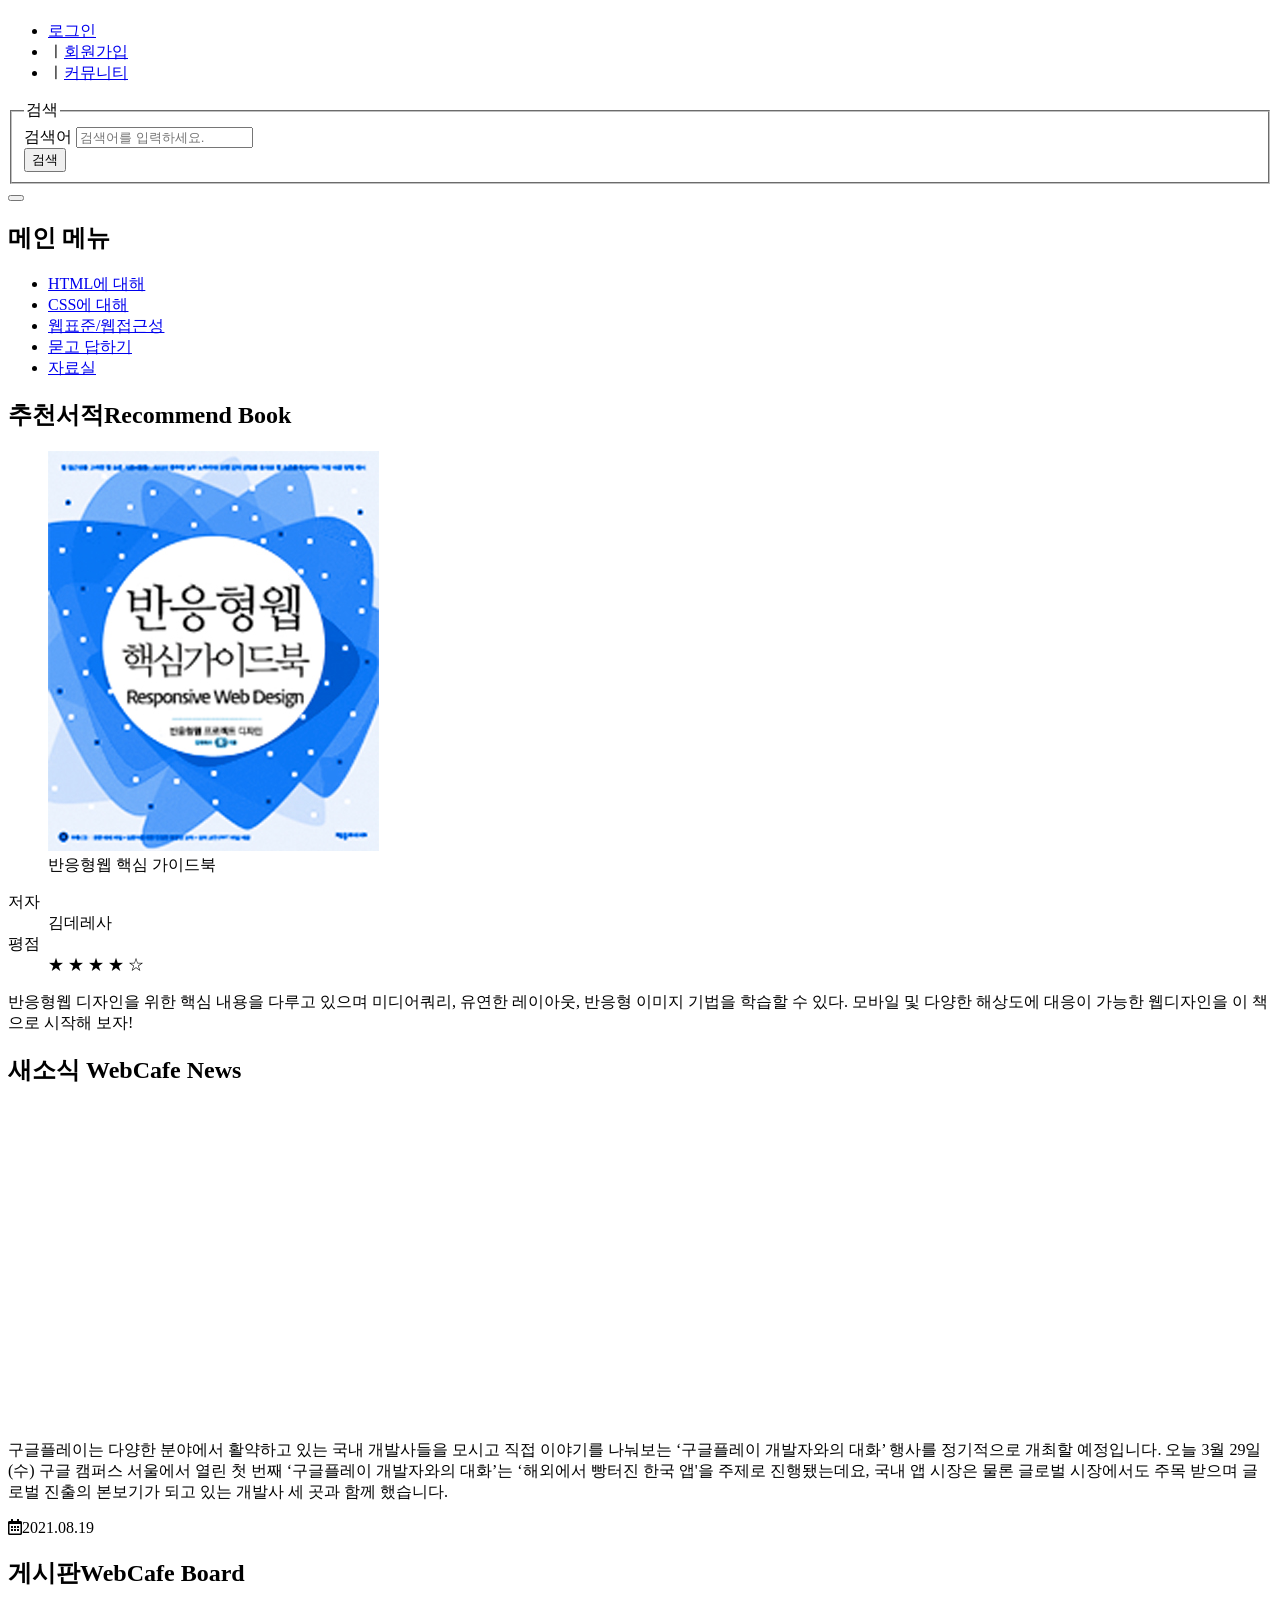
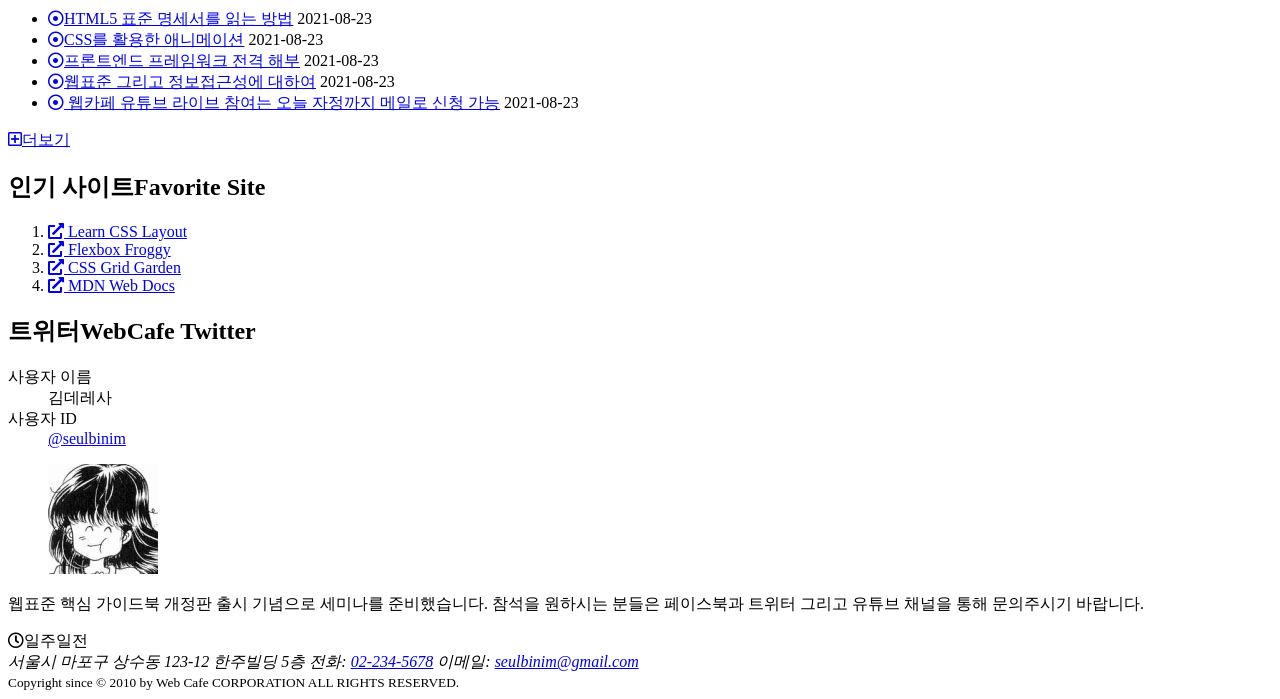
<file: src/index.html>
<!DOCTYPE html>
<html lang="ko">

  <head>
    <meta charset="UTF-8" />
    <meta http-equiv="X-UA-Compatible"
          content="IE=edge" />
    <meta name="viewport"
          content="width=device-width, initial-scale=1.0" />
    <link rel="shortcut icon"
          href="./assets/images/common/favicon.ico"
          type="image/x-icon" />
    <link rel="apple-touch-icon"
          href="./assets/images/common/apple-touch-icon.png" />

    <title>Sass를 활용한 반응형 웹 실습</title>
    <link href="https://spoqa.github.io/spoqa-han-sans/css/SpoqaHanSansNeo.css"
          rel="stylesheet"
          type="ext/css">
    <link rel="stylesheet"
          href="https://use.fontawesome.com/releases/v5.15.4/css/all.css"
          integrity="sha384-DyZ88mC6Up2uqS4h/KRgHuoeGwBcD4Ng9SiP4dIRy0EXTlnuz47vAwmeGwVChigm"
          crossorigin="anonymous">
  </head>

  <body>

    <div id="root">
      <div class="app">
        <header class="appHeader">
          <h1 class="logo">
            <a href="index.html"
               class="logo__link"
               aria-label="Web Cafe">
            </a>
          </h1>
          <ul class="memberOnly">
            <li><a href="/">로그인</a></li>
            <li><span class="divider"
                    aria-hidden="true">ㅣ</span><a href="/">회원가입</a></li>
            <li><span class="divider"
                    aria-hidden="true">ㅣ</span><a href="/">커뮤니티</a></li>
          </ul>
          <form action="https://formspree.io/seulbinim@gmail.com"
                method="POST"
                class="searchForm">
            <fieldset>
              <legend>검색</legend>
              <div class="searchForm__group">
                <div class="formInput">
                  <label for="search"
                         class="a11yHidden formInput__label">검색어</label>
                  <input id="search"
                         class="formInput__input"
                         type="search"
                         required
                         placeholder="검색어를 입력하세요."
                         name="search">
                </div>
                <button type="submit"
                        class="button button--primary">검색</button>
              </div>
            </fieldset>
          </form>
          <!-- 버튼을 클릭하면 .button--burger와 .menu에 is-active 클래스가 토글 -->
          <button class="buttonNone button--burger"
                  aria-label="메뉴 열기">
            <span class="button--burgerBarTop"></span>
            <span class="button--burgerBarMiddle"></span>
            <span class="button--burgerBarBottom"></span>
          </button>
        </header>
        <!-- .button-burger에 is-active이면 .menu에도 is-active가 적용되어야 함-->
        <nav class="appNavigation menu">
          <h2 class="a11yHidden">메인 메뉴</h2>
          <ul class="menu__list">
            <li class="menu__item">
              <a href="#"
                 class="menu__link">HTML에 대해</a>
            </li>
            <li class="menu__item">
              <a href="#"
                 class="menu__link">CSS에 대해</a>
            </li>
            <li class="menu__item">
              <a href="#"
                 class="menu__link">웹표준/웹접근성</a>
            </li>
            <li class="menu__item">
              <a href="#"
                 class="menu__link">묻고 답하기</a>
            </li>
            <li class="menu__item">
              <a href="#"
                 class="menu__link">자료실</a>
            </li>
          </ul>
        </nav>
        <main class="appMain homeMain">
          <section class="book">
            <h2 class="book__title sprite spriteBook">
              추천서적<span class="book__enTitle themeGreen">Recommend Book</span>
            </h2>
            <figure class="book__cover">
              <img src="./assets/images/book_rwd.jpg"
                   alt=""
                   class="book__coverImage"
                   aria-labelledby="book__coverCaption">
              <figcaption id="book__coverCaption"
                          class="book__coverCaption">
                반응형웹 핵심 가이드북
              </figcaption>
            </figure>
            <dl class="book__info">
              <dt>저자</dt>
              <dd>김데레사</dd>
              <dt class="a11yHidden">평점</dt>
              <dd class="themeGreen rating"
                  aria-label="5점 만점에 4점">
                <span aria-hidden="true" class="ratingStar">
                  <span>★</span>
                  <span>★</span>
                  <span>★</span>
                  <span>★</span>
                  <span>☆</span>
                </span>
              </dd>
            </dl>
            <!-- 별점만 별도의 컴포넌트로 바라본다면 다음과 같이 마크업 할 수 있다. -->
            <!-- <div class="ratingStar" aria-label="5점 만점에 4점">
              <span aria-hidden="true">★★★★☆</span>
            </div> -->
            <p class="book__summary">
              반응형웹 디자인을 위한 핵심 내용을 다루고 있으며 미디어쿼리, 유연한
              레이아웃, 반응형 이미지 기법을 학습할 수 있다. 모바일 및 다양한
              해상도에 대응이 가능한 웹디자인을 이 책으로 시작해 보자!
            </p>
          </section>
          <section class="news">
            <h2 class="news__title sprite spriteNews">
              새소식 <span class="news__enTitle themeYellow">WebCafe News</span>
            </h2>
            <!-- <figure class="news__videoContainer">
              <video class="news__video"
                     poster="./assets/media/poster.jpg"
                     controls>
                <source src="./assets/media/stories.mp4"
                        type="video/mp4" />
                <track src="./assets/media/stories-en.vtt"
                       kind="captions"
                       srclang="en"
                       label="English Caption" />
              </video>
              <figcaption class="a11yHidden">구글 개발자 이야기</figcaption>
            </figure> -->
            <div class="news__videoContainer">
              <figure class="news__iframeContainer">
                <iframe width="560" height="315" src="https://www.youtube.com/embed/4AKSLNzHpes" title="YouTube video player" frameborder="0" allowfullscreen></iframe>
              </figure>
            </div>            
            <p class="news__summary">
              구글플레이는 다양한 분야에서 활약하고 있는 국내 개발사들을 모시고 직접
              이야기를 나눠보는 ‘구글플레이 개발자와의 대화’ 행사를 정기적으로
              개최할 예정입니다. 오늘 3월 29일(수) 구글 캠퍼스 서울에서 열린 첫 번째
              ‘구글플레이 개발자와의 대화’는 ‘해외에서 빵터진 한국 앱'을 주제로
              진행됐는데요, 국내 앱 시장은 물론 글로벌 시장에서도 주목 받으며 글로벌
              진출의 본보기가 되고 있는 개발사 세 곳과 함께 했습니다.
            </p>
            <time class="news__date"
                  datetime="2021-08-19T14:03:23">
              <i class="far fa-calendar-alt themeYellow"
                 aria-hidden="true"></i>2021.08.19
            </time>
          </section>
          <section class="board">
            <h2 class="board__title sprite spriteBoard">
              게시판<span class="board__enTitle themeBrown">WebCafe Board</span>
            </h2>
            <ul class="board__list">
              <li class="board__item">
                <a href="#"
                   class="board__link"><i class="far fa-dot-circle themeBrown"
                     aria-hidden="hidden"></i>HTML5 표준 명세서를 읽는 방법</a>
                <time class="board__date"
                      datetime="2021-08-23T11:24:30">2021-08-23</time>
              </li>
              <li class="board__item">
                <a href="#"
                   class="board__link"><i class="far fa-dot-circle themeBrown"
                     aria-hidden="hidden"></i>CSS를 활용한 애니메이션</a>
                <time class="board__date"
                      datetime="2021-08-23T11:24:30">2021-08-23</time>
              </li>
              <li class="board__item">
                <a href="#"
                   class="board__link"><i class="far fa-dot-circle themeBrown"
                     aria-hidden="hidden"></i>프론트엔드 프레임워크 전격 해부</a>
                <time class="board__date"
                      datetime="2021-08-23T11:24:30">2021-08-23</time>
              </li>
              <li class="board__item">
                <a href="#"
                   class="board__link"><i class="far fa-dot-circle themeBrown"
                     aria-hidden="hidden"></i>웹표준 그리고 정보접근성에 대하여</a>
                <time class="board__date"
                      datetime="2021-08-23T11:24:30">2021-08-23</time>
              </li>
              <li class="board__item">
                <a href="#"
                   class="board__link"><i class="far fa-dot-circle themeBrown"
                     aria-hidden="hidden"></i>
                웹카페 유튜브 라이브 참여는 오늘 자정까지 메일로 신청 가능</a>
                <time class="board__date"
                      datetime="2021-08-23T11:24:30">2021-08-23</time>
              </li>
            </ul>
            <a href="/"
               title="게시판"
               class="board__more"><i class="far fa-plus-square themeBrown"
                 aria-hidden="hidden"></i>더보기</a>
          </section>
          <section class="favorite">
            <h2 class="favorite__title sprite spriteFavorite">
              인기 사이트<span class="favorite__enTitle themeOrange">Favorite Site</span>
            </h2>
            <ol class="favorite__list">
              <li class="favorite__item">
                <a class="favorite__link"
                   href="http://ko.learnlayout.com/"
                   target="_blank"
                   data-tooltip="레이아웃을 배우자"
                   rel="noopener noreferrer">
                  <i class="fas fa-external-link-alt themeOrange"
                     aria-hidden="true"></i>
                  Learn CSS Layout
                </a>
              </li>
              <li class="favorite__item">
                <a class="favorite__link"
                   href="http://flexboxfroggy.com/#ko"
                   target="_blank"
                   data-tooltip="게이머처럼 Flex"
                   rel="noopener noreferrer">
                  <i class="fas fa-external-link-alt themeOrange"
                     aria-hidden="true"></i>
                  Flexbox Froggy
                </a>
              </li>
              <li class="favorite__item">
                <a class="favorite__link"
                   href="http://cssgridgarden.com/#ko"
                   target="_blank"
                   data-tooltip="농장주 되기 Grid"
                   rel="noopener noreferrer">
                  <i class="fas fa-external-link-alt themeOrange"
                     aria-hidden="true"></i>
                  CSS Grid Garden
                </a>
              </li>
              <li class="favorite__item">
                <a class="favorite__link"
                   href="https://developer.mozilla.org/ko/"
                   target="_blank"
                   data-tooltip="최고의 웹교과서 MDN"
                   rel="noopener noreferrer">
                  <i class="fas fa-external-link-alt themeOrange"
                     aria-hidden="true"></i>
                  MDN Web Docs
                </a>
              </li>
            </ol>
          </section>
          <article class="twitter">
            <h2 class="twitter__title sprite spriteTwitter">
              트위터<span class="twitter__enTitle themeBlue">WebCafe Twitter</span>
            </h2>
            <div class="twitter__container">
              <dl class="twitter__userInfo">
                <dt class="a11yHidden">사용자 이름</dt>
                <dd class="twitter__userName">김데레사</dd>
                <dt class="a11yHidden">사용자 ID</dt>
                <dd class="twitter__userId themeBlue">
                  <a href="/"
                     target="_blank"
                     title="트위터 계정으로 이동"
                     rel=" noopener noreferrer">@seulbinim</a>
                </dd>
              </dl>
              <figure class="twitter__userProfile">
                <img src="./assets/images/seulbinim.jpg"
                     alt=""
                     class="twitter__userProfileImage">
              </figure>
              <p class="twitter__summary">
                웹표준 핵심 가이드북 개정판 출시 기념으로 세미나를 준비했습니다.
                참석을 원하시는 분들은 페이스북과 트위터 그리고 유튜브 채널을 통해 문의주시기 바랍니다.
              </p>
              <time class="twitter__date"
                    datetime="2021-08-18T15:03:25">
                <i class="far fa-clock themeBlue"
                   aria-hidden="true"></i>일주일전
              </time>
            </div>
          </article>
        </main>
        <footer class="appFooter">
          <address class="address">
            <span>서울시 마포구 상수동 123-12 한주빌딩 5층</span>
            <span>전화: <a class="address__telephone"
                 href="tel:022345678">02-234-5678</a></span>
            <span>이메일:
              <a class="address__link"
                 href="mailto:seulbinim@gmail.com?subject=문의사항">seulbinim@gmail.com</a></span>
          </address>
          <small class="copyright">
            Copyright since &copy; 2010 by Web Cafe CORPORATION ALL RIGHTS RESERVED.
          </small>
        </footer>
      </div>
    </div>

  </body>

</html>
</file>
